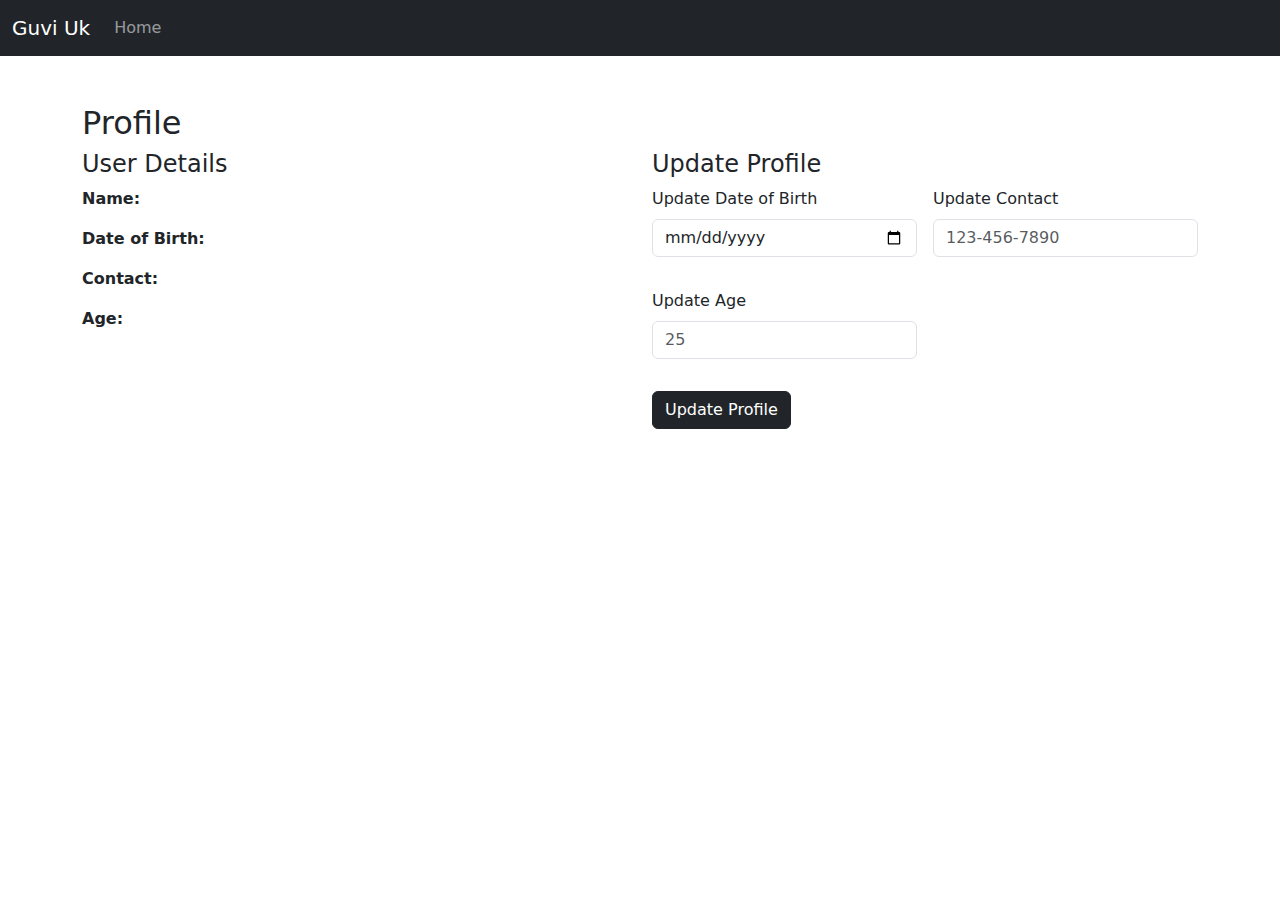
<file: profile.html>
<!DOCTYPE html>
<html lang="en">

<head>
    <meta charset="UTF-8">
    <meta name="viewport" content="width=device-width, initial-scale=1.0">
    <link rel="stylesheet" href="https://cdn.jsdelivr.net/npm/bootstrap@5.3.2/dist/css/bootstrap.min.css">
    <title>Profile</title>
</head>

<body>
    <nav class="navbar navbar-expand-lg navbar-dark bg-dark">
        <div class="container-fluid">
            <a class="navbar-brand" href="#">Guvi Uk</a>
            <button class="navbar-toggler" type="button" data-bs-toggle="collapse" data-bs-target="#navbarNav"
                aria-controls="navbarNav" aria-expanded="false" aria-label="Toggle navigation">
                <span class="navbar-toggler-icon"></span>
            </button>
            <div class="collapse navbar-collapse" id="navbarNav">
                <ul class="navbar-nav">
                    <li class="nav-item">
                        <a class="nav-link" href="index.html">Home</a>
                    </li>
                </ul>
            </div>
        </div>
    </nav>
    <div class="container mt-5">
        <h2>Profile</h2>
        <div class="row">
            <div class="col-md-6">
                <h4>User Details</h4>
                <p><strong>Name:</strong> <span id="username"></span></p>
                <p><strong>Date of Birth:</strong> <span id="dob"></span></p>
                <p><strong>Contact:</strong> <span id="contact"></span></p>
                <p><strong>Age:</strong> <span id="age"></span></p>
            </div>
            <div class="col-md-6">
                <h4>Update Profile</h4>
                <form class="row g-3" id="updateProfileForm">
                    <div class="col-md-6 mb-3">
                        <label for="updateDob" class="form-label">Update Date of Birth</label>
                        <input type="date" class="form-control" id="updateDob">
                    </div>
                    <div class="col-md-6 mb-3">
                        <label for="updateContact" class="form-label">Update Contact</label>
                        <input type="tel" class="form-control" id="updateContact" placeholder="123-456-7890">
                    </div>
                    <div class="col-md-6 mb-3">
                        <label for="updateAge" class="form-label">Update Age</label>
                        <input type="number" class="form-control" id="updateAge" placeholder="25">
                    </div>
                    <div class="col-12">
                        <button type="submit" class="btn btn-dark" id="updateProfile">Update Profile</button>
                    </div>
                </form>
            </div>
        </div>
    </div>

    <script src="https://cdn.jsdelivr.net/npm/@popperjs/core@2.11.8/dist/umd/popper.min.js"></script>
    <script src="https://cdn.jsdelivr.net/npm/bootstrap@5.3.2/dist/js/bootstrap.min.js"></script>
    <script src="https://code.jquery.com/jquery-3.6.4.min.js"></script>
    <script src="./js/profile.js"></script>

    <script>
        $(document).ready(function () {
            fetchUserDetails();
        });
    </script>
</body>
</html>
</file>
